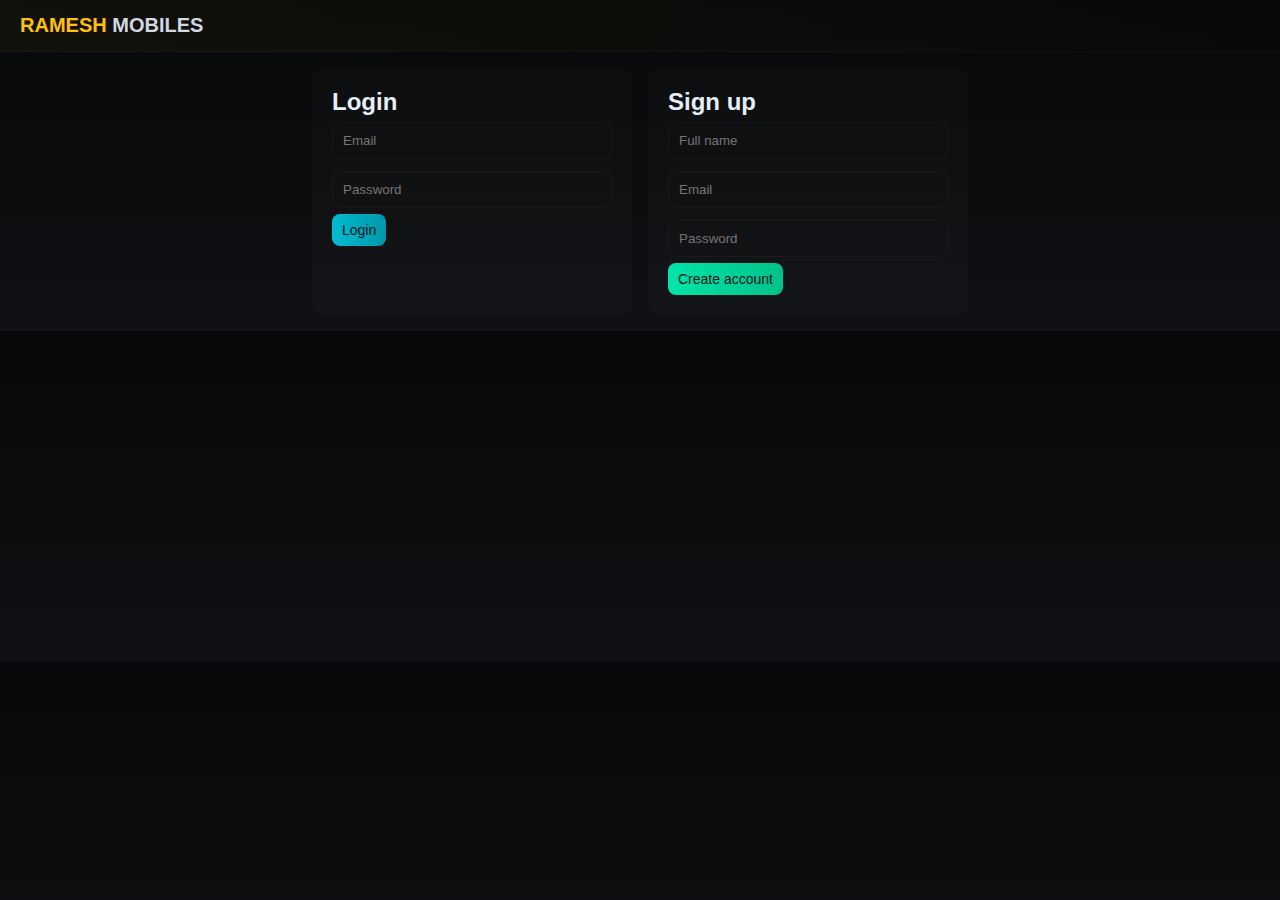
<file: auth.html>
<!doctype html>
<html lang="en">
<head>
  <meta charset="utf-8" />
  <meta name="viewport" content="width=device-width,initial-scale=1" />
  <title>Login / Sign up - RAMESH MOBILES</title>
  <link rel="stylesheet" href="style.css" />
</head>
<body>
  <header class="site-header">
    <div class="logo">RAMESH <span>MOBILES</span></div>
  </header>

  <main class="auth-main">
    <div class="auth-card">
      <h2>Login</h2>
      <input id="loginEmail" placeholder="Email" />
      <input id="loginPassword" placeholder="Password" type="password" />
      <button id="loginBtn" class="btn view-btn">Login</button>
      <p id="loginMsg" class="muted"></p>
    </div>

    <div class="auth-card">
      <h2>Sign up</h2>
      <input id="signupName" placeholder="Full name" />
      <input id="signupEmail" placeholder="Email" />
      <input id="signupPassword" placeholder="Password" type="password" />
      <button id="signupBtn" class="btn buy-btn">Create account</button>
      <p id="signupMsg" class="muted"></p>
    </div>
  </main>

  <script src="script.js"></script>
  <script>
    document.addEventListener('DOMContentLoaded', () => {
      updateCartCountUI();
      document.getElementById('signupBtn').addEventListener('click', signup);
      document.getElementById('loginBtn').addEventListener('click', login);
    });
  </script>
</body>
</html>
</file>
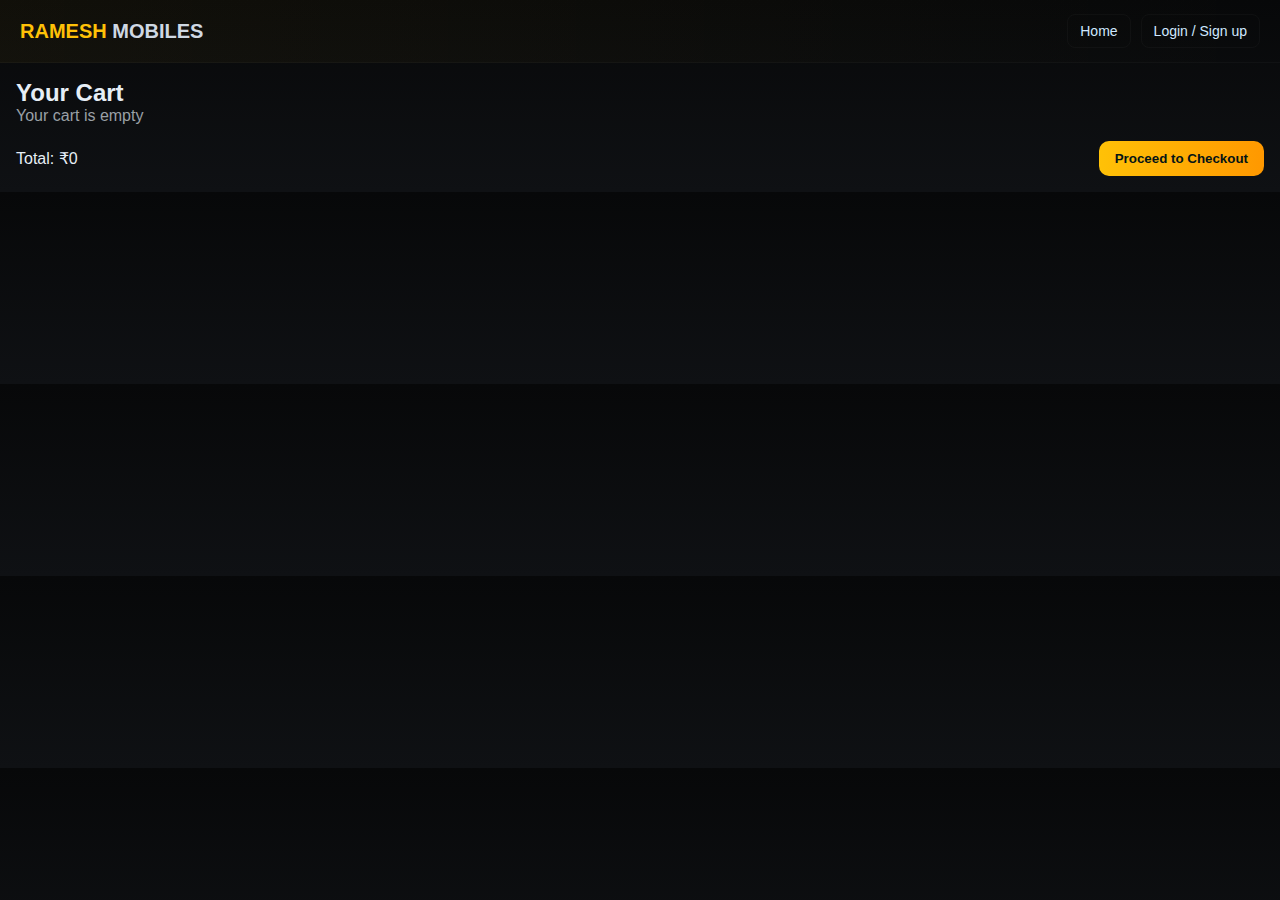
<file: cart.html>
<!doctype html>
<html lang="en">
<head>
  <meta charset="utf-8" />
  <meta name="viewport" content="width=device-width,initial-scale=1" />
  <title>Cart - RAMESH MOBILES</title>
  <link rel="stylesheet" href="style.css" />
</head>
<body>
  <header class="site-header">
    <div class="logo">RAMESH <span>MOBILES</span></div>
    <div class="header-actions">
      <a href="index.html">Home</a>
      <a id="authLinkCart" href="auth.html">Login / Sign up</a>
    </div>
  </header>

  <main class="cart-main">
    <h2>Your Cart</h2>
    <div id="cartItems" class="cart-items"></div>
    <div class="cart-summary">
      <div>Total: ₹<span id="cartTotal">0</span></div>
      <button id="checkoutBtn" class="checkout-btn">Proceed to Checkout</button>
    </div>
  </main>

  <script src="script.js"></script>
  <script>
    document.addEventListener('DOMContentLoaded', () => {
      updateCartCountUI();
      renderCartPage();
      document.getElementById('checkoutBtn').addEventListener('click', tryCheckout);
    });
  </script>
</body>
</html>
</file>
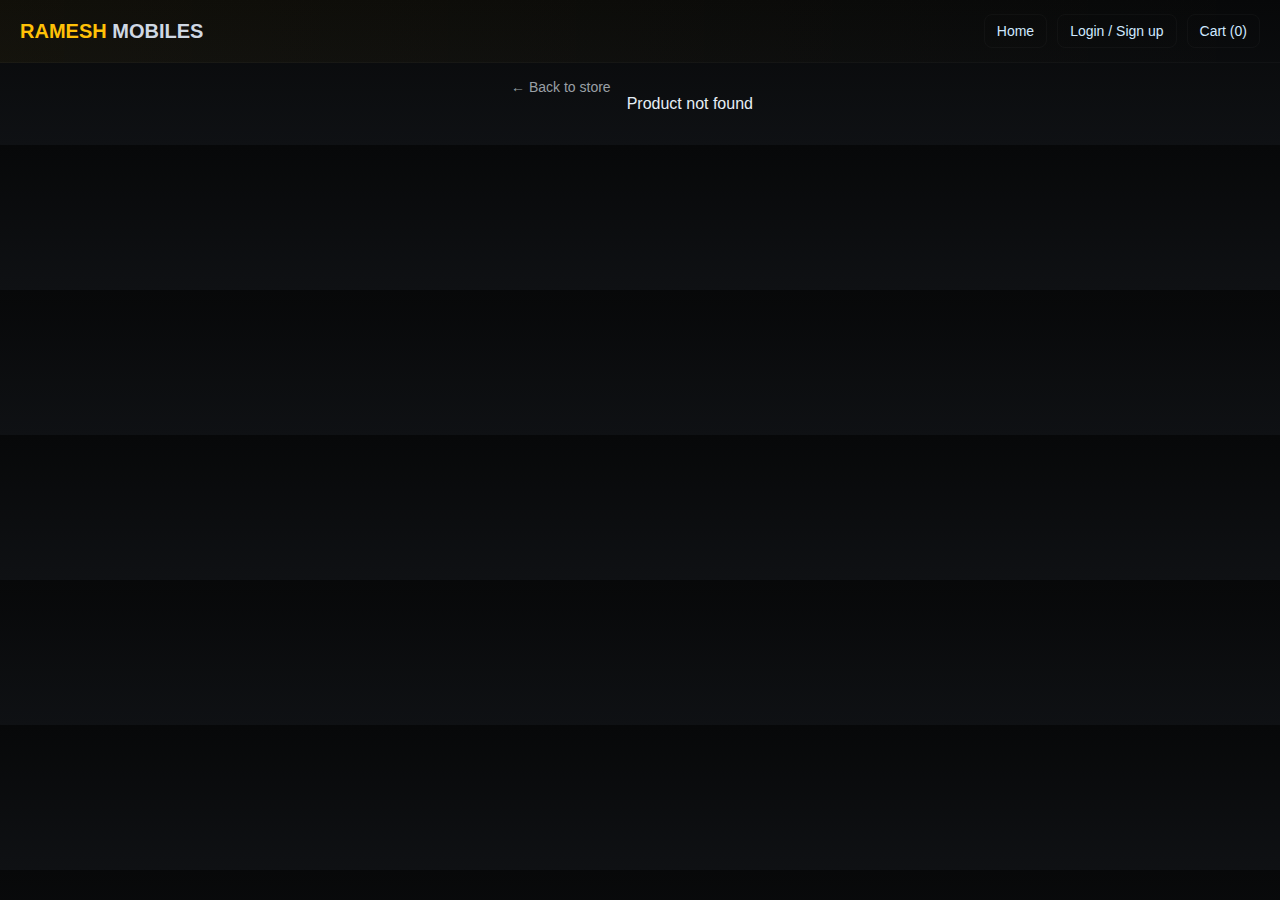
<file: details.html>
<!doctype html>
<html lang="en">
<head>
  <meta charset="utf-8" />
  <meta name="viewport" content="width=device-width,initial-scale=1" />
  <title>Product Details - RAMESH MOBILES</title>
  <link rel="stylesheet" href="style.css" />
</head>
<body>
  <header class="site-header">
    <div class="logo">RAMESH <span>MOBILES</span></div>
    <div class="header-actions">
      <a href="index.html">Home</a>
      <a id="authLinkDetails" href="auth.html">Login / Sign up</a>
      <a href="cart.html">Cart (<span id="cartCountDetails">0</span>)</a>
    </div>
  </header>

  <main class="details-main">
    <a class="back-btn" href="index.html">← Back to store</a>
    <div id="productDetail" class="product-detail-card"></div>
  </main>

  <script src="script.js"></script>
  <script>
    document.addEventListener('DOMContentLoaded', () => {
      updateCartCountUI();
      showProductDetailFromStorage();
    });
  </script>
</body>
</html>
</file>
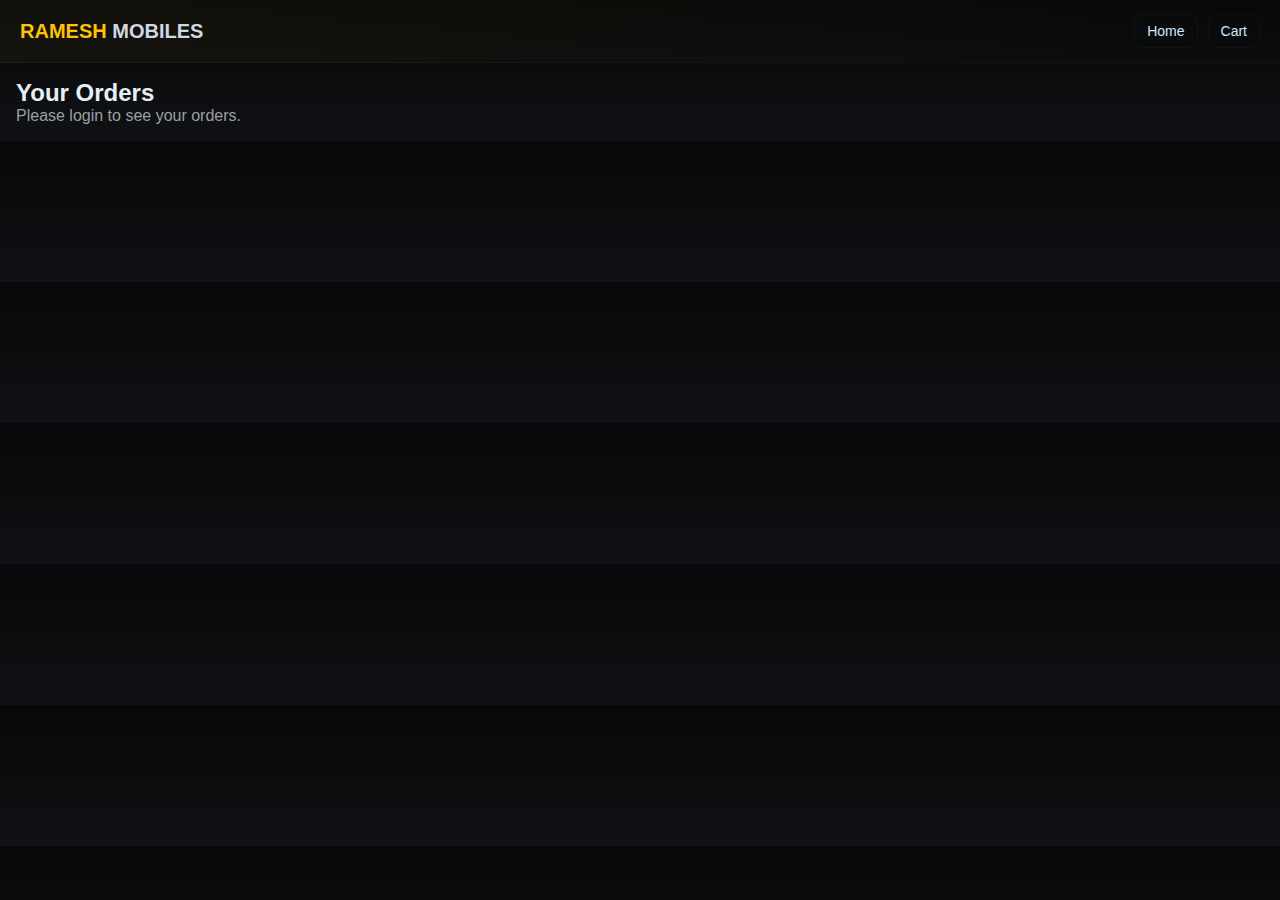
<file: orders.html>
<!doctype html>
<html lang="en">
<head>
  <meta charset="utf-8" />
  <meta name="viewport" content="width=device-width,initial-scale=1" />
  <title>Order History - RAMESH MOBILES</title>
  <link rel="stylesheet" href="style.css" />
</head>
<body>
  <header class="site-header">
    <div class="logo">RAMESH <span>MOBILES</span></div>
    <div class="header-actions">
      <a href="index.html">Home</a>
      <a href="cart.html">Cart</a>
    </div>
  </header>

  <main class="orders-main">
    <h2>Your Orders</h2>
    <div id="ordersList" class="orders-list"></div>
  </main>

  <script src="script.js"></script>
  <script>
    document.addEventListener('DOMContentLoaded', () => {
      updateCartCountUI();
      renderOrdersPage();
    });
  </script>
</body>
</html>
</file>
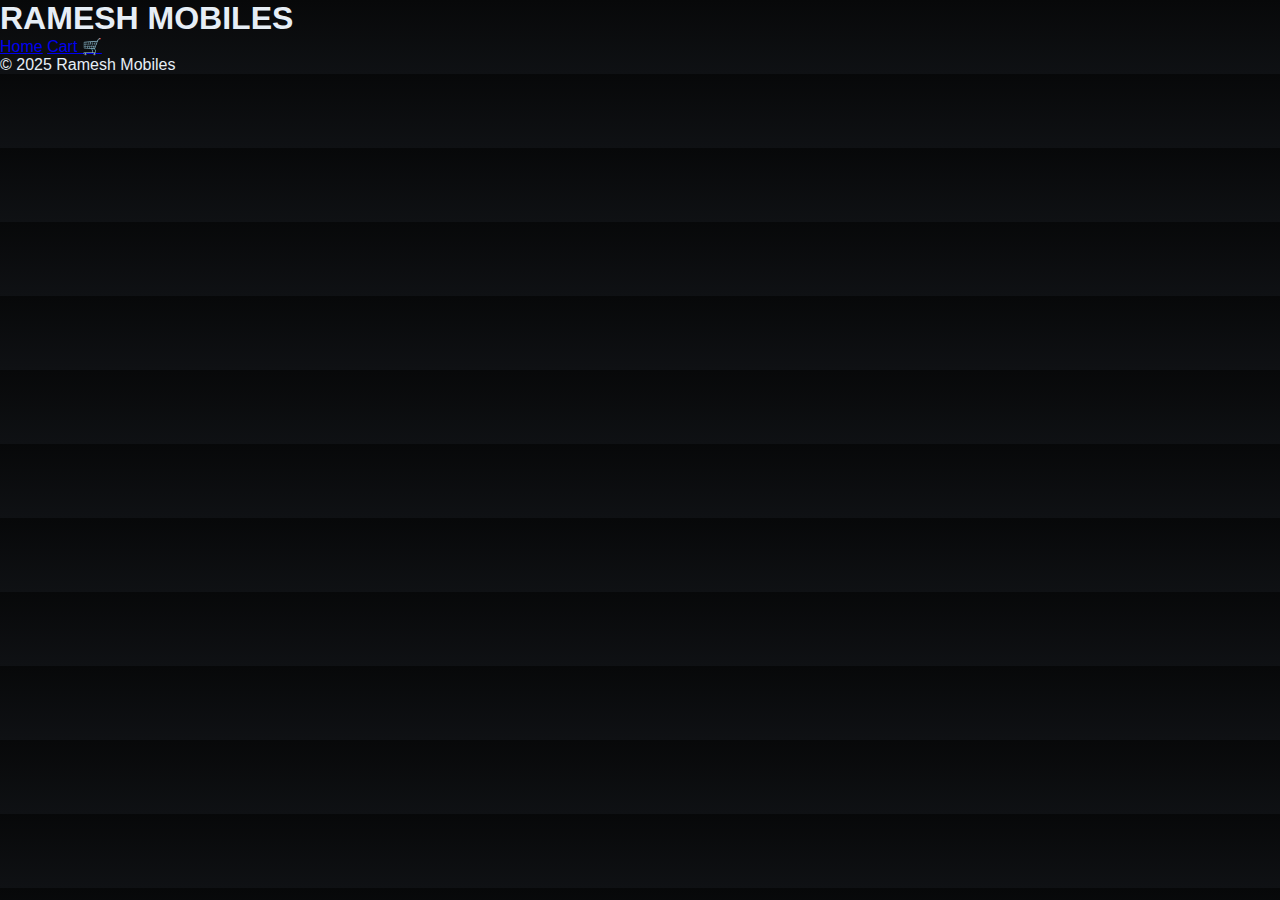
<file: product.html>
<!DOCTYPE html>
<html lang="en">
<head>
    <meta charset="UTF-8">
    <meta name="viewport" content="width=device-width, initial-scale=1.0">
    <title>Mobile Details - Ramesh Mobiles</title>
    <link rel="stylesheet" href="style.css">
</head>
<body>
    <header>
        <h1>RAMESH MOBILES</h1>
        <nav>
            <a href="index.html">Home</a>
            <a href="cart.html">Cart 🛒</a>
        </nav>
    </header>

    <main>
        <div id="product-details" class="product-details"></div>
    </main>

    <footer>
        <p>&copy; 2025 Ramesh Mobiles</p>
    </footer>

    <script src="script.js"></script>
</body>
</html>
</file>
<file: style.css>
:root{
  --bg:#0f1114;
  --card:#141518;
  --muted:#9aa0a6;
  --accent:#ffc107;
  --accent-2:#00e5a8;
  --glass: rgba(255,255,255,0.03);
}
*{box-sizing:border-box;margin:0;padding:0}
body{
  font-family:Inter, "Segoe UI", Roboto, Arial;
  background: linear-gradient(180deg,#070809 0%, #0f1114 100%);
  color:#e6eef6;
  -webkit-font-smoothing:antialiased;
}
.site-header{
  display:flex;
  align-items:center;
  justify-content:space-between;
  flex-wrap:wrap;
  gap:14px;
  padding:14px 20px;
  background:linear-gradient(90deg, rgba(255,193,7,0.04), transparent);
  border-bottom:1px solid rgba(255,255,255,0.03);
  position:sticky; top:0; z-index:50;
}
.logo{font-weight:800; font-size:20px; color:var(--accent)}
.logo span{color:#cfd8e3; font-weight:700}
.search-area{flex:1;min-width:220px}
#searchBar{
  width:100%;
  padding:10px 14px;
  border-radius:10px;
  border:1px solid rgba(255,255,255,0.04);
  background:var(--glass);
  color:#e6eef6;
}
.header-actions{display:flex;gap:10px;flex-wrap:wrap}
.header-actions a, .header-actions select{
  color:#cfe8ff;
  text-decoration:none;
  padding:8px 12px;
  border-radius:8px;
  background:transparent;
  border:1px solid rgba(255,255,255,0.03);
  font-size:14px;
}
.header-actions select{background:transparent; color:#e6eef6}
.hero{padding:24px;text-align:center}
.hero h1{font-size:26px;margin-bottom:6px}
.hero p{color:var(--muted);font-size:14px}

.product-grid{
  padding:16px;
  display:grid;
  grid-template-columns: repeat(auto-fit, minmax(200px, 1fr));
  gap:16px;
}

.product-card{
  background: linear-gradient(180deg, rgba(255,255,255,0.02), rgba(255,255,255,0.01));
  border-radius:14px;
  padding:14px;
  box-shadow: 0 6px 18px rgba(2,6,23,0.6);
  border:1px solid rgba(255,255,255,0.03);
  display:flex;
  flex-direction:column;
  align-items:center;
  transition: transform .18s ease, box-shadow .18s;
}
.product-card:hover{
  transform: translateY(-4px);
  box-shadow: 0 10px 20px rgba(2,6,23,0.6);
}
.product-card img{
  width:100%;
  max-width:160px;
  height:auto;
  object-fit:cover;
  border-radius:10px;
  margin-bottom:10px;
}
.product-title{text-align:center;font-size:15px}
.product-price{color:var(--accent-2); font-weight:700; margin-bottom:8px}
.product-actions{display:flex;gap:6px;margin-top:auto;width:100%;justify-content:center}
.btn{padding:8px 10px;border-radius:8px;border:none;cursor:pointer;font-size:14px}
.view-btn{background:linear-gradient(90deg,#00bcd4,#0097a7);color:#041416}
.buy-btn{background:linear-gradient(90deg,var(--accent-2),#00c18a);color:#041416}

.site-footer{padding:20px;text-align:center;color:var(--muted);font-size:14px;margin-top:40px}

/* Details page */
.details-main{padding:16px;display:flex;justify-content:center}
.product-detail-card{max-width:900px;flex-wrap:wrap;display:flex;gap:18px;padding:16px}
.product-detail-card img{width:100%;max-width:320px;height:auto;object-fit:cover;border-radius:10px}
.product-detail-info h2{margin:0 0 6px 0;font-size:22px}
.product-detail-info p{color:var(--muted);font-size:14px}
.back-btn{display:inline-block;margin-bottom:12px;color:var(--muted);text-decoration:none;font-size:14px}

/* Cart */
.cart-main{padding:16px}
.cart-items{display:flex;flex-direction:column;gap:12px}
.cart-item{display:flex;gap:12px;padding:12px;border-radius:10px;background:rgba(255,255,255,0.02);align-items:center;flex-wrap:wrap}
.cart-item img{width:80px;height:60px;object-fit:cover;border-radius:8px}
.cart-summary{margin-top:16px;display:flex;justify-content:space-between;align-items:center;flex-wrap:wrap;gap:12px}
.checkout-btn{padding:10px 16px;border-radius:10px;border:none;background:linear-gradient(90deg,#ffc107,#ff9800);color:#041416;font-weight:800;cursor:pointer}

/* Auth */
.auth-main{display:flex;gap:16px;padding:16px;justify-content:center;flex-wrap:wrap}
.auth-card{background:rgba(255,255,255,0.02);padding:20px;border-radius:12px;width:100%;max-width:320px}
.auth-card input{width:100%;padding:10px;margin:6px 0;border-radius:8px;border:1px solid rgba(255,255,255,0.03);background:transparent;color:#e6eef6}
.muted{color:var(--muted)}

/* Orders */
.orders-main{padding:16px}
.orders-list{display:flex;flex-direction:column;gap:12px}
.order-card{background:rgba(255,255,255,0.02);padding:12px;border-radius:10px;display:flex;justify-content:space-between;align-items:center;flex-wrap:wrap;gap:10px}

/* ===========================
   RESPONSIVE BREAKPOINTS
=========================== */
@media(max-width:768px){
  .site-header{flex-direction:column;align-items:flex-start}
  .product-detail-card{flex-direction:column;align-items:center;text-align:center}
  .product-detail-info h2{font-size:20px}
  .checkout-btn{width:100%}
}

@media(max-width:480px){
  .hero h1{font-size:22px}
  .product-title{font-size:14px}
  .btn{font-size:13px;padding:6px 8px}
  .header-actions a{font-size:13px}
}
</file>
